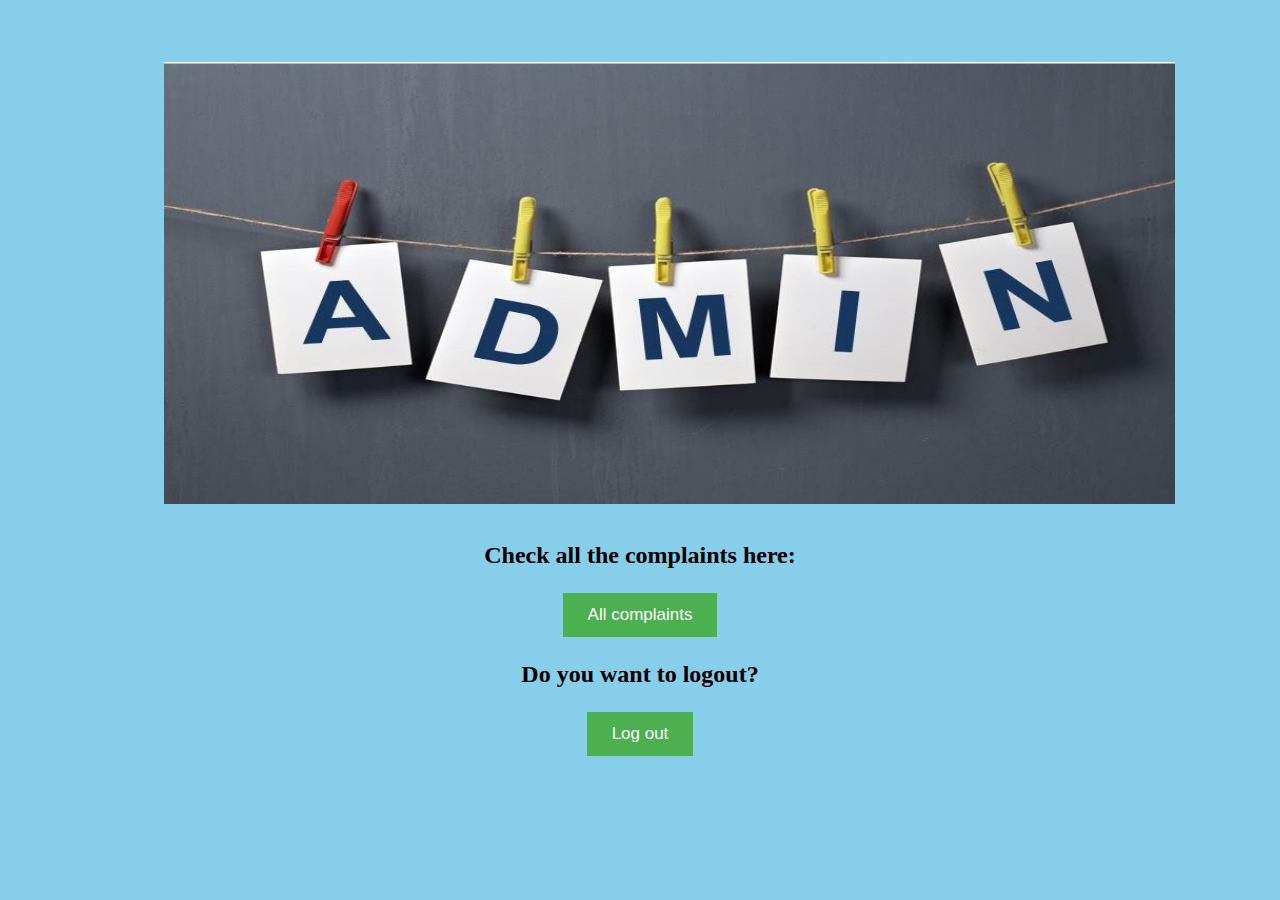
<file: adminpage.html>
<html>
<body bgcolor="skyblue">
  <style>
.button {
  background-color: #4CAF50;
  border: none;
  color: white;
  padding: 12px 25px;
  text-align: center;
  text-decoration: none;
  display: inline-block;
  font-size: 17px;
  margin: 4px 2px;
  cursor: pointer;
}
</style>
  <script>
    function func()
    {
      window.location.href="main.html";
    }
  </script>
</br>
</br>
</br>
<img src="1.jpg" width="80%" height="50%"  style="margin-left:156px;"/>
</br>
</br>
<div align="center">
  <form name="form5" action="admincheck.php"/>
  <h2>Check all the complaints here:</h2>
  <input type="submit" class="button" name="b1" value="All complaints" />
  </br>
  <h2> Do you want to logout?</h2>
  <input type="button" class="button" name="logout" value="Log out" onclick="func()" />
  </br>
  </form>
</div>
</body>
</html>
</file>
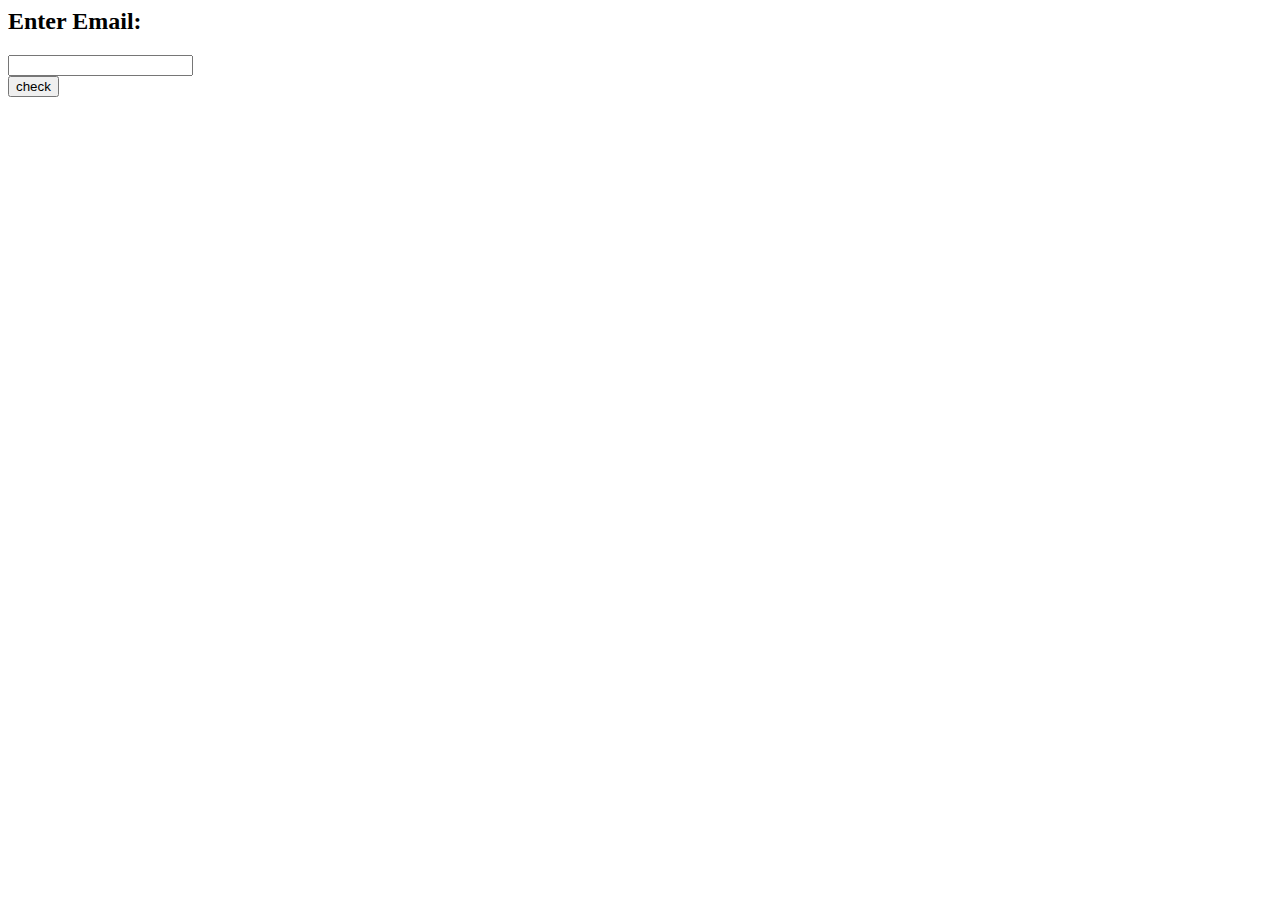
<file: emailvalid.html>
<html>
<head>
<script>
function func(){
var Email = document.Register.email.value;
var x=/[a-z A-Z]/;
  if(x.test(Email)){
		alert("Email is in valid Format");
		return false;
  }
  else{
	alert("Email is in invalid Format");
	return false;
  }
 }
</script>
</head>
<body>
<form name="Register" >

<h2>Enter Email:</h2>
<input type="text" name="email"><br>
<input type="button" value="check" onclick="return func();">
</form>
</body>
</html>
</file>
